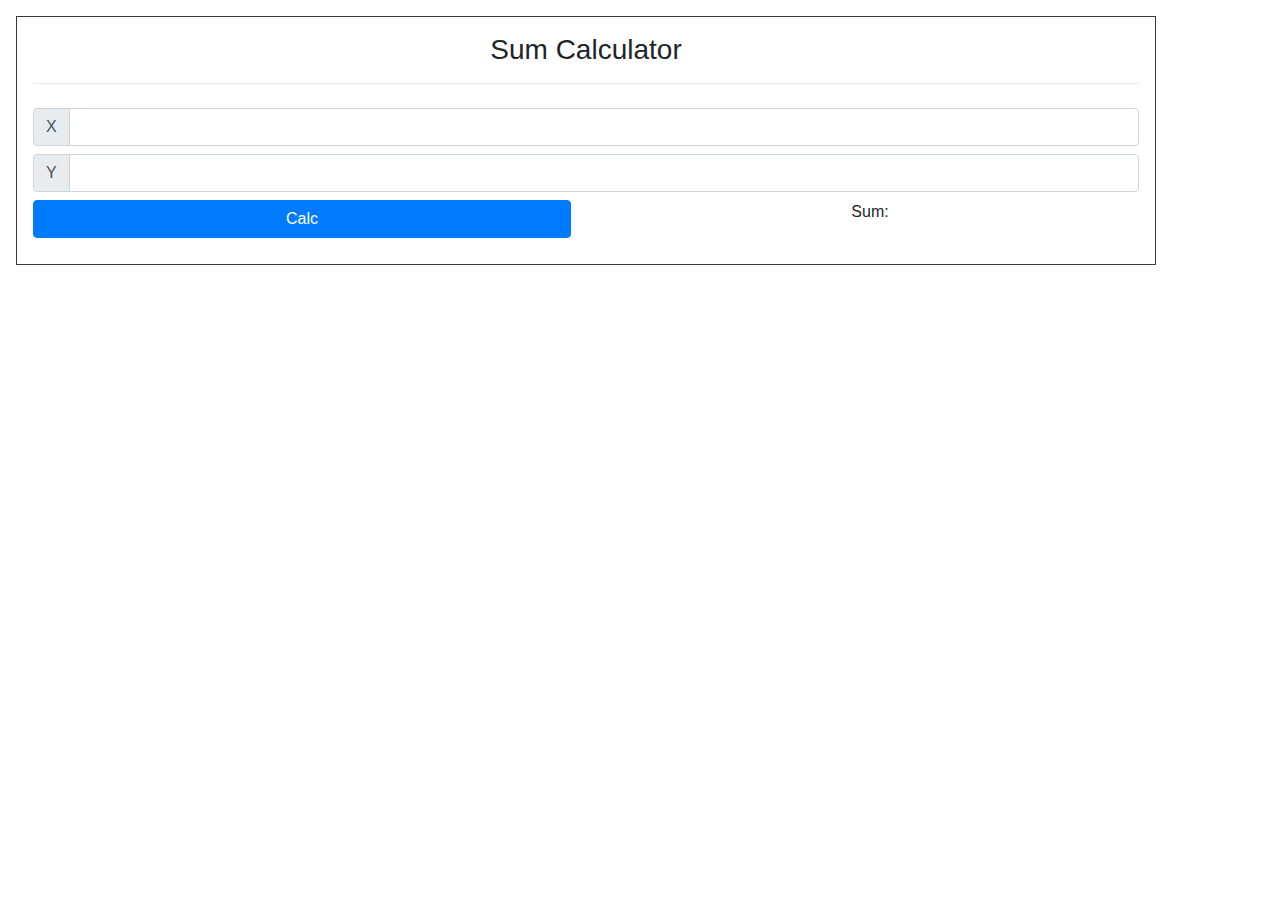
<file: 4. Javascript/4-1-vanillaJS/index.html>
<html>
  <head>
    <title>JS</title>
    <link rel="stylesheet" href="bootstrap.min.css" />
  </head>
  <body>
    <script>
      function myfun() {
        //reference to x
        var ref_x = document.getElementById("x");
        var ref_y = document.getElementById("y");
        var ref_sum = document.getElementById("sum");
        //parseInt to cast from string to int
        var total = parseInt(ref_x.value) + parseInt(ref_y.value);
        ref_sum.innerText = "Sum: " + total;
      }
    </script>
    <!-- -------------------------------------- -->
    <div class="container border border-dark p-3 m-3">
      <div class="row mb-2">
        <div class="col text-center">
          <h3>Sum Calculator</h3>
          <hr />
        </div>
      </div>
      <!-- ------------------------------------- -->
      <div class="row mb-2">
        <div class="col text-center">
          <div class="input-group">
            <div class="input-group-prepend">
              <span class="input-group-text">X</span>
            </div>
            <input id="x" type="text" class="form-control" />
          </div>
        </div>
      </div>
      <!-- ------------------------------------- -->
      <div class="row mb-2">
        <div class="col text-center">
          <div class="input-group">
            <div class="input-group-prepend">
              <span class="input-group-text">Y</span>
            </div>
            <input id="y" type="text" class="form-control" />
          </div>
        </div>
      </div>
      <!-- ------------------------------------- -->
      <div class="row mb-2">
        <div class="col text-center">
          <button class="btn btn-primary btn-block" onclick="myfun()">Calc</button>
        </div>
        <div class="col text-center">
          <p id="sum">Sum:</p>
        </div>
      </div>
      <!-- ------------------------------------- -->
    </div>
  </body>
</html>
</file>
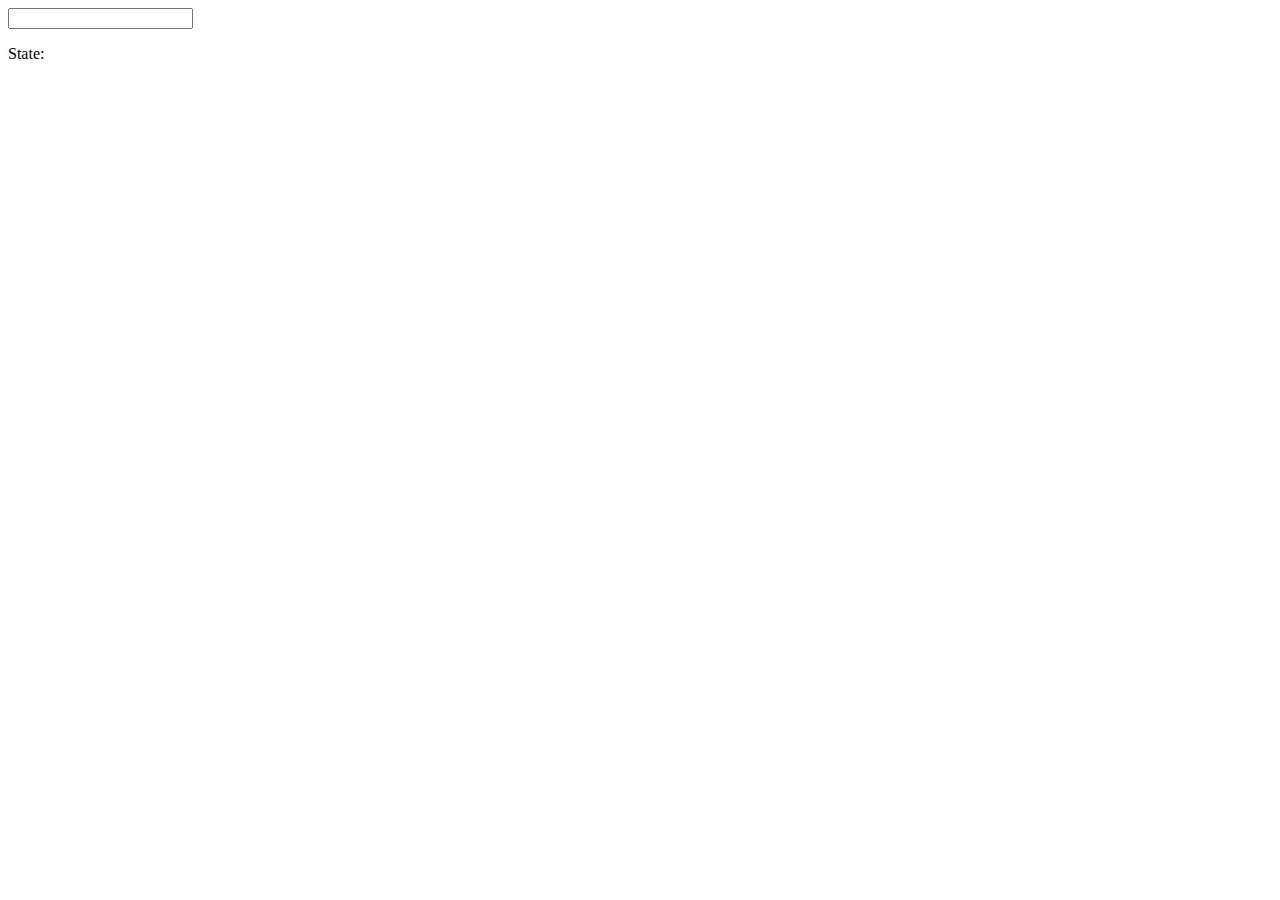
<file: 4. Javascript/4-2-ExternalJS/index.html>
<html>
    <head>
        <title>My Page</title>
        <script src="script.js"></script>
    </head>
    <body class="p-2">
        <input id="email" oninput="validate()" type="text">
        <p id="lbl">State: </p>
    </body>
</html>
</file>
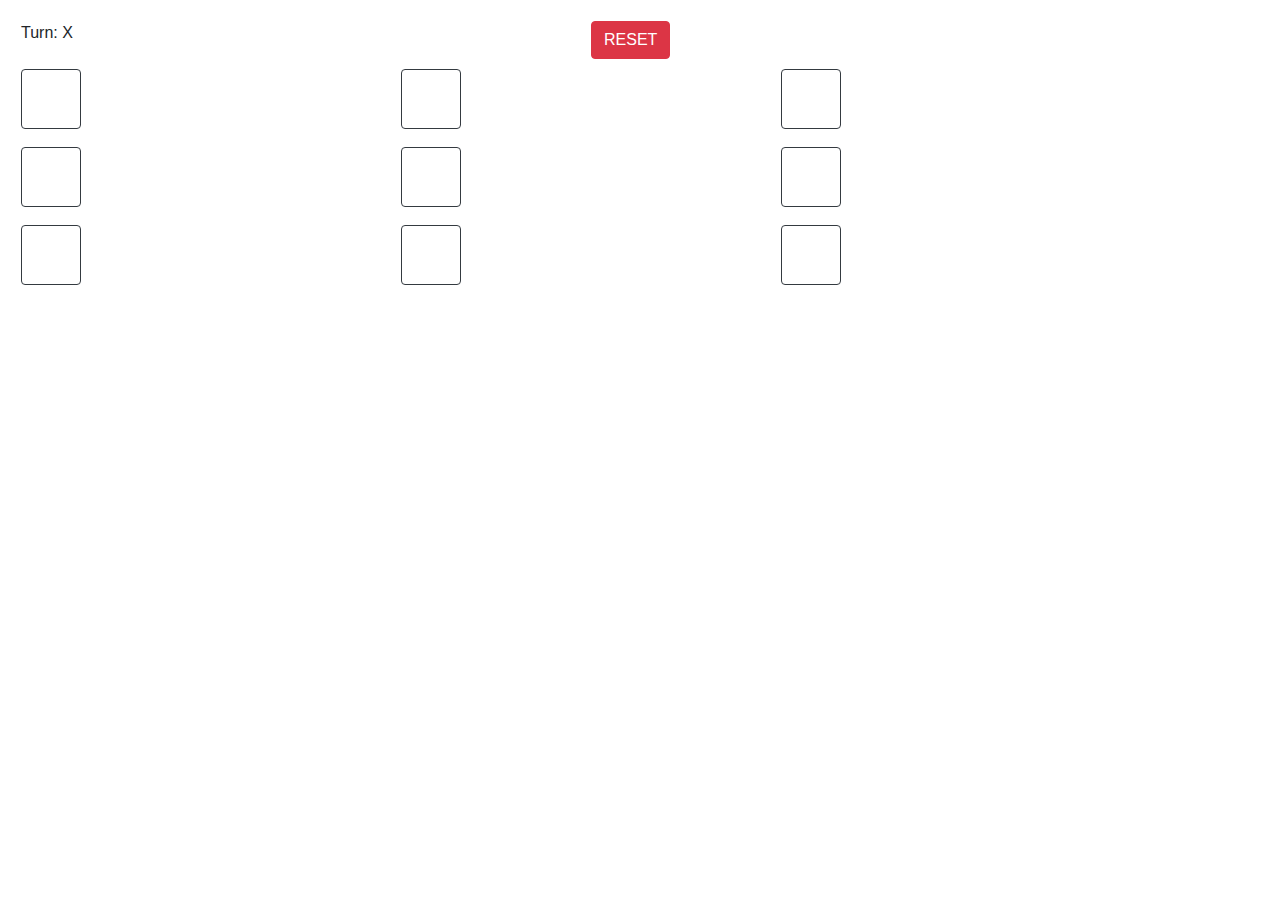
<file: 4. Javascript/4-3-gameJS/index.html>
<html>
    <head>
        <title>My Game | XO</title>
        <link rel="stylesheet" href="bootstrap.min.css">
        <script src="myscript.js"></script>
    </head>
    <body>
        <style>
            #turn_lbl{
                padding: 0;
                margin: 0;
            }
            .col{
                margin: 5px;
                padding: 0;
            }
            .cell{
                width: 60px;
                height: 60px;
                font-size: 28pt;
                color: white;
            }
        </style>
        <div class="container m-3">
            <div class="row">
                <div class="col"><p id="turn_lbl">Turn: X</p></div>
                <div class="col"><button onclick="reset()" class="btn btn-danger">RESET</button></div>
            </div>
            <div class="row">
                <div class="col"><button onclick="activate(this)" class="cell btn btn-outline-dark"></button></div>
                <div class="col"><button onclick="activate(this)" class="cell btn btn-outline-dark"></button></div>
                <div class="col"><button onclick="activate(this)" class="cell btn btn-outline-dark"></button></div>
            </div>
            <div class="row mt-2">
                <div class="col"><button onclick="activate(this)" class="cell btn btn-outline-dark"></button></div>
                <div class="col"><button onclick="activate(this)" class="cell btn btn-outline-dark"></button></div>
                <div class="col"><button onclick="activate(this)" class="cell btn btn-outline-dark"></button></div>
            </div>
            <div class="row mt-2">
                <div class="col"><button onclick="activate(this)" class="cell btn btn-outline-dark"></button></div>
                <div class="col"><button onclick="activate(this)" class="cell btn btn-outline-dark"></button></div>
                <div class="col"><button onclick="activate(this)" class="cell btn btn-outline-dark"></button></div>
            </div>
        </div>
    </body>
</html>
</file>
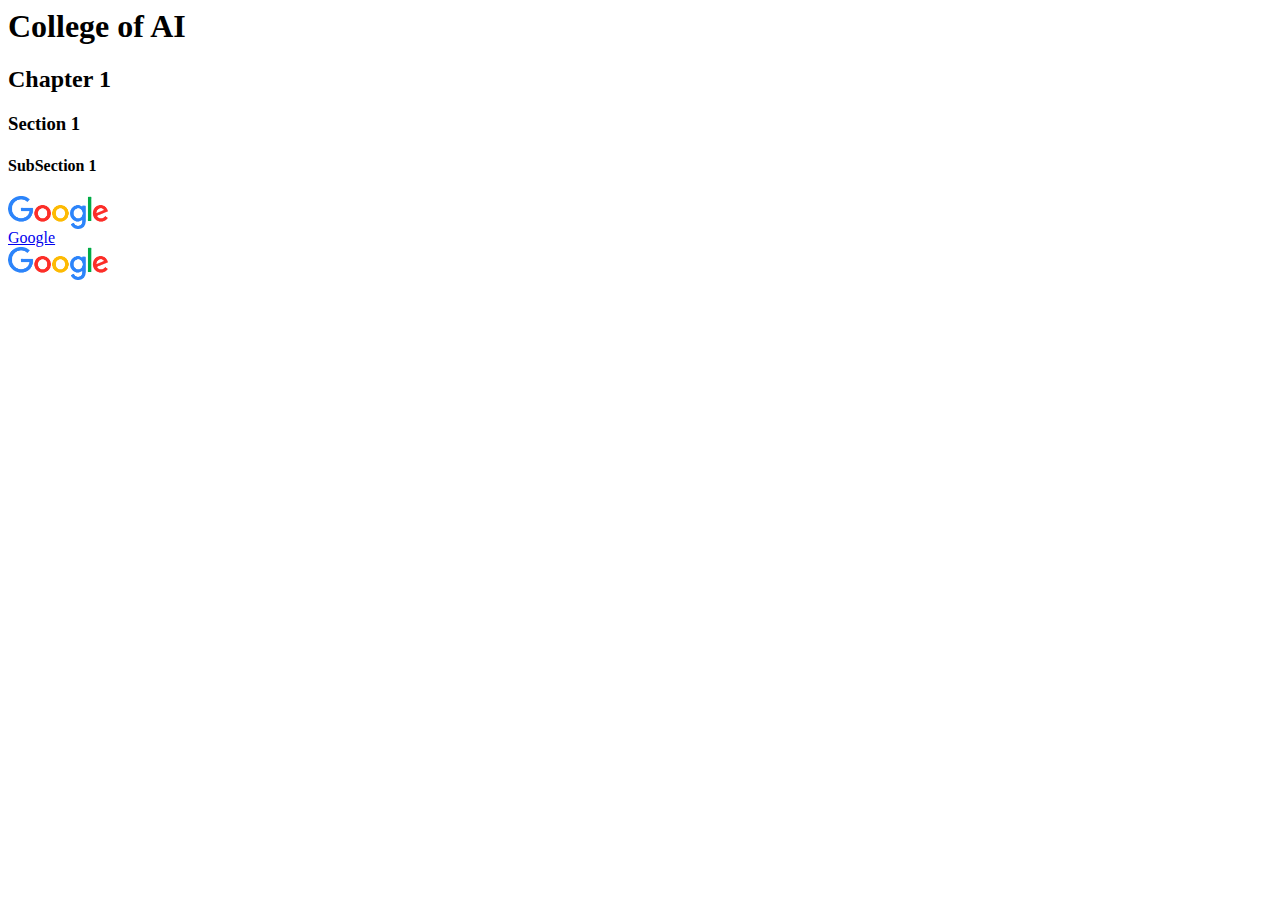
<file: 1. HTML/1-example.html>
<html>
    <head>
        <title>My Page</title>
    </head>
    <body>
        <div>
            <h1>College of AI</h1>
            <h2>Chapter 1</h2>
            <h3>Section 1</h3>
            <h4>SubSection 1</h4>
        </div>
        <div>
            <!-- image from local file "google.png" -->
            <img src="google.png" width="100px">
            <br>
            <!-- hyperlink with just text -->
            <a href="www.google.com" target="_blank">
                Google
            </a>
            <br>
            <!-- hyperlink with an image -->
            <a href="www.google.com" target="_blank">
                <img src="google.png" width="100px">
            </a>
        </div>
    </body>
</html>
</file>
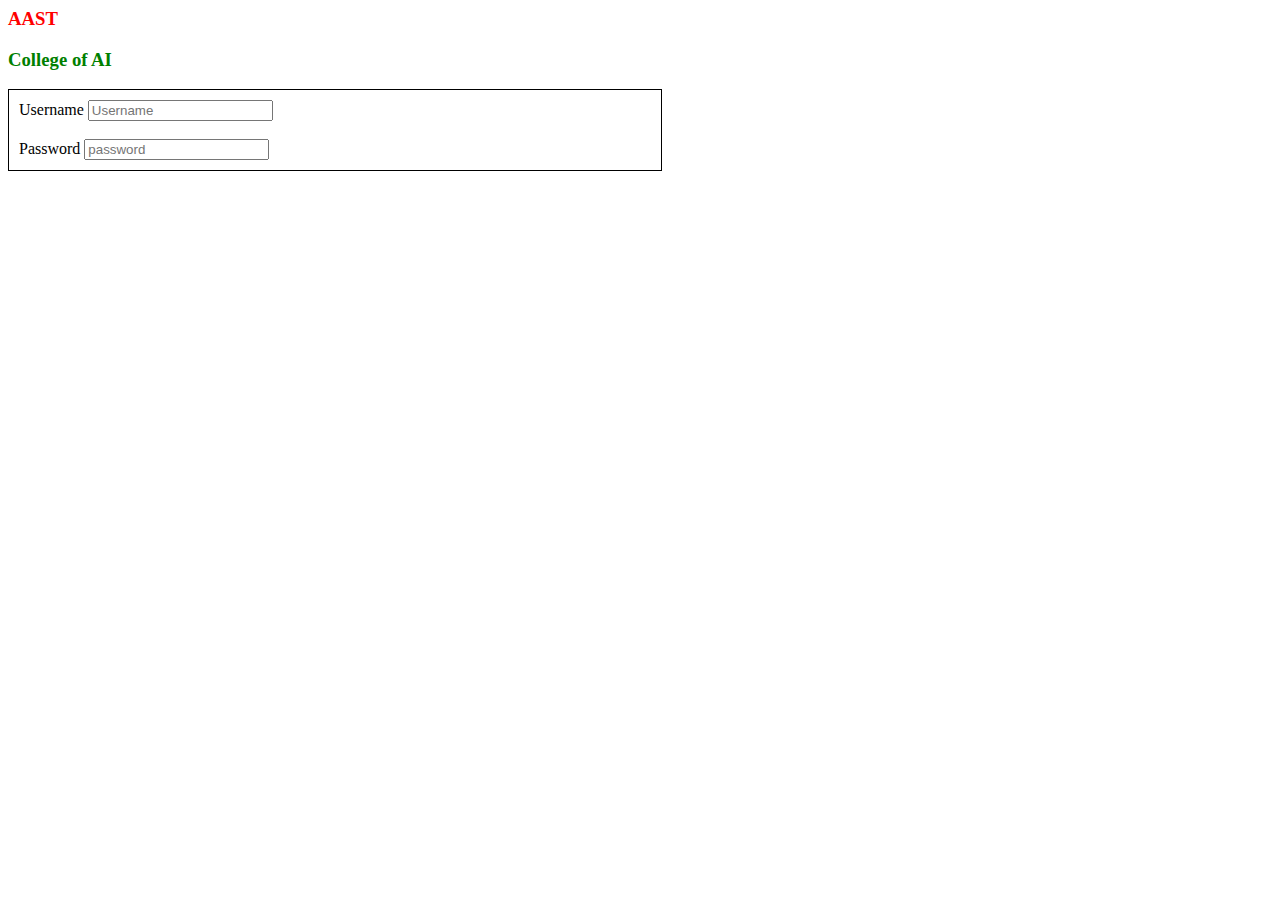
<file: 2. CSS/2-1-inline.html>
<html>
    <head>
        <title>2-1 Inline CSS</title>
    </head>
    <body>
        <h3 style="color: red;">AAST</h3>
        <h3 style="color: green; font-weight: bold;">College of AI</h3>
        <div style="border: 1px solid black; padding: 10px; width: 50%">
            <label for="username">Username</label>
            <input id="username" type="text" placeholder="Username">
            <br>
            <br>
            <label for="pass">Password</label>
            <input id="pass" type="text" placeholder="password">
        </div>
    </body>
</html>
</file>
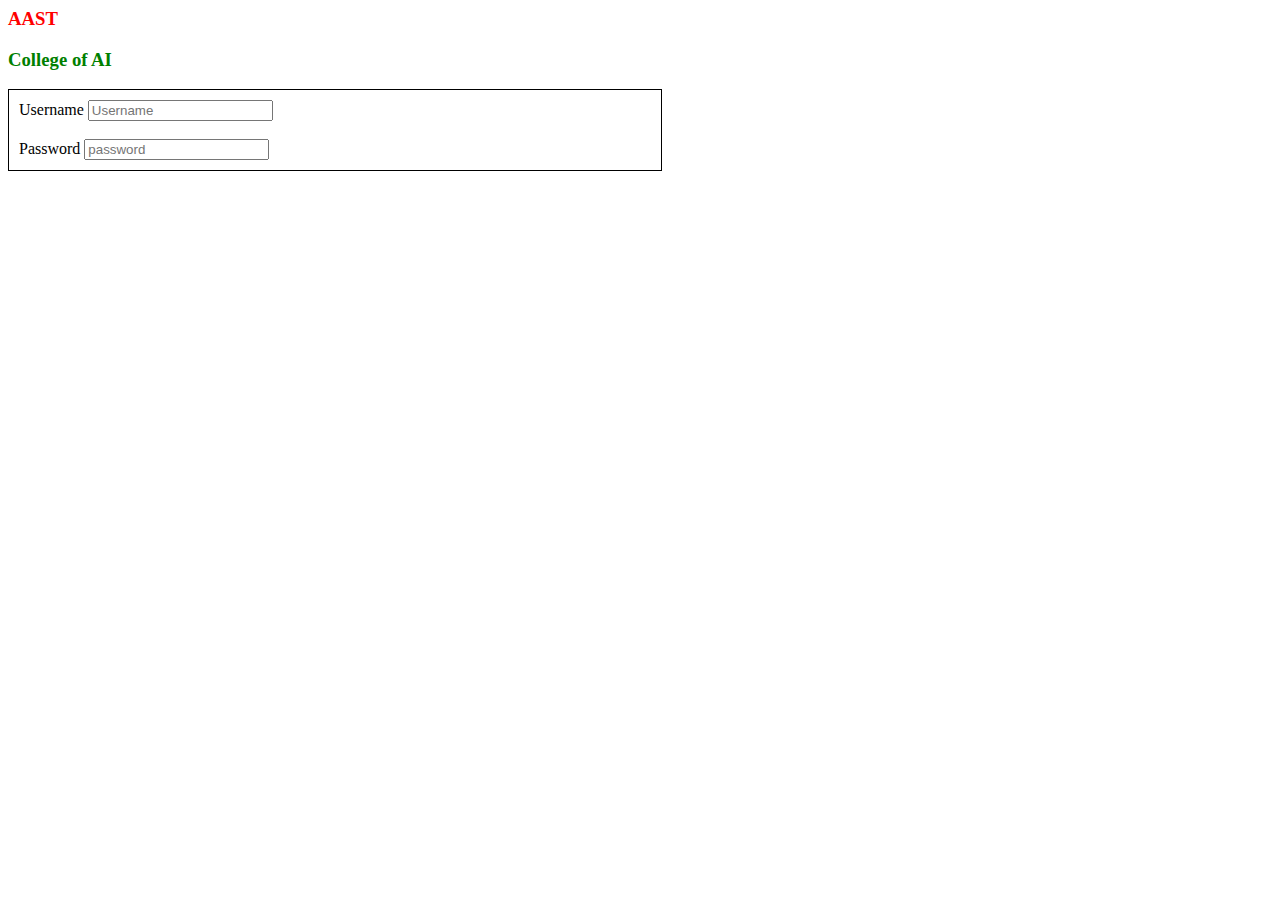
<file: 2. CSS/2-2-embedded.html>
<html>
    <head>
        <title>2-1 Inline CSS</title>
    </head>
    <body>
        <style>
            /* select by id */
            #main{
                color: red;
            }
            /* select class */
            .green{
                color: green;
            }
            .bold{
                font-weight: bold;
            }
            /* select tagname */
            div{
                border: 1px solid black;
                padding: 10px; 
                width: 50%;
            }
        </style>
        <h3 id="main">AAST</h3>
        <h3 class="green bold">College of AI</h3>
        <div>
            <label for="username">Username</label>
            <input id="username" type="text" placeholder="Username">
            <br>
            <br>
            <label for="pass">Password</label>
            <input id="pass" type="text" placeholder="password">
        </div>
    </body>
</html>
</file>
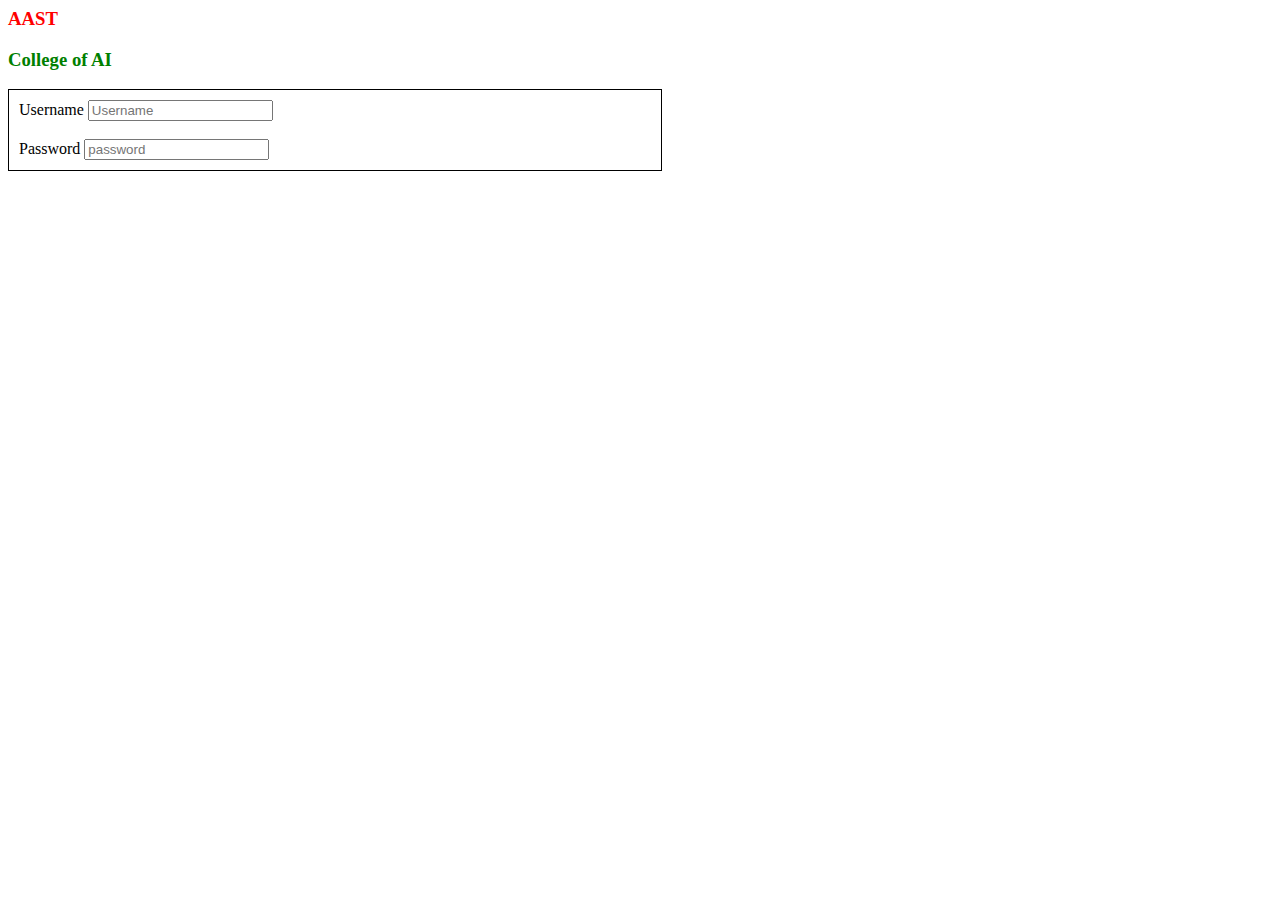
<file: 2. CSS/2-3-external.html>
<html>
    <head>
        <title>2-1 Inline CSS</title>
        <link rel="stylesheet" href="2-3-external.css">
    </head>
    <body>
        <h3 id="main">AAST</h3>
        <h3 class="green bold">College of AI</h3>
        <div>
            <label for="username">Username</label>
            <input id="username" type="text" placeholder="Username">
            <br>
            <br>
            <label for="pass">Password</label>
            <input id="pass" type="text" placeholder="password">
        </div>
    </body>
</html>
</file>
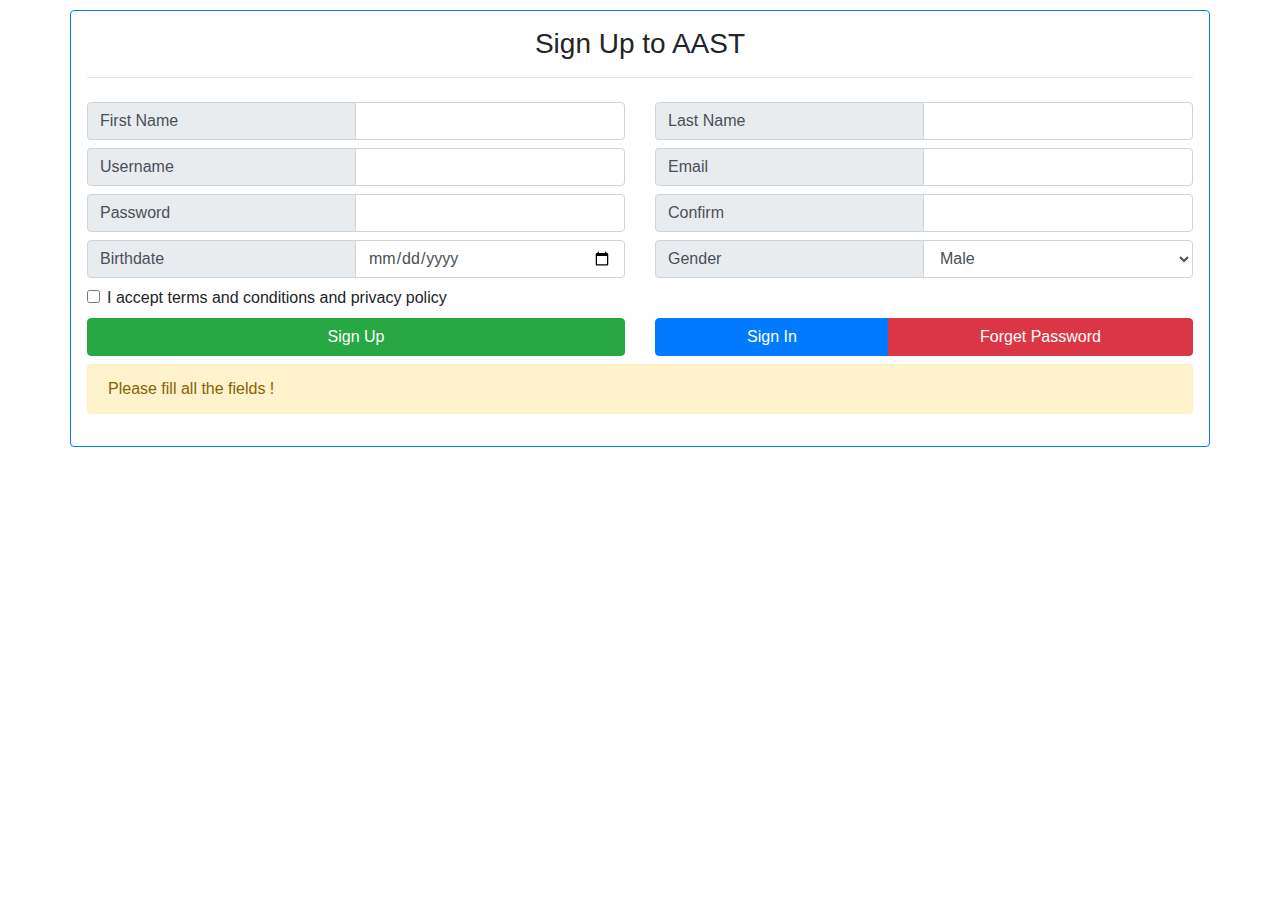
<file: 3. Bootstrap/3-1-bootstrap.html>
<html>
    <head>
        <title>Bootstrap Example</title>
        <link rel="stylesheet" href="bootstrap.min.css">
    </head>
    <body>
        <style>
            /* Override bootstrap css */
            .container{
                margin-top: 10px;
                width: 90%;
                margin-left: auto;
                margin-right: auto;
            }
        </style>
        
        <div class="container border border-primary rounded p-3">
            <div class="row mb-2">
                <!-- ---------------------------------------- -->
                <div class="col text-center">
                    <h3>Sign Up to AAST</h3>
                    <hr>
                </div>
                <!-- ---------------------------------------- -->
            </div>
            <!-- ============================================================ -->
            <!-- ============================================================ -->
            <div class="row mb-2">
                <!-- ---------------------------------------- -->
                <div class="col">
                    <div class="input-group">
                        <div class="input-group-prepend w-50">
                            <span class="input-group-text w-100">First Name</span>
                        </div>
                        <input type="text" class="form-control">
                    </div>
                </div>
                <!-- ---------------------------------------- -->
                <div class="col">
                    <div class="input-group">
                        <div class="input-group-prepend w-50">
                            <span class="input-group-text w-100">Last Name</span>
                        </div>
                        <input type="text" class="form-control">
                    </div>
                </div>
                <!-- ---------------------------------------- -->
            </div>
            <!-- ============================================================ -->
            <!-- ============================================================ -->
            <div class="row mb-2">
                <!-- ---------------------------------------- -->
                <div class="col">
                    <div class="input-group">
                        <div class="input-group-prepend w-50">
                            <span class="input-group-text w-100">Username</span>
                        </div>
                        <input type="text" class="form-control">
                    </div>
                </div>
                <!-- ---------------------------------------- -->
                <div class="col">
                    <div class="input-group">
                        <div class="input-group-prepend w-50">
                            <span class="input-group-text w-100">Email</span>
                        </div>
                        <input type="text" class="form-control">
                    </div>
                </div>
                <!-- ---------------------------------------- -->
            </div>
            <!-- ============================================================ -->
            <!-- ============================================================ -->
            <div class="row mb-2">
                <!-- ---------------------------------------- -->
                <div class="col">
                    <div class="input-group">
                        <div class="input-group-prepend w-50">
                            <span class="input-group-text w-100">Password</span>
                        </div>
                        <input type="password" class="form-control">
                    </div>
                </div>
                <!-- ---------------------------------------- -->
                <div class="col">
                    <div class="input-group">
                        <div class="input-group-prepend w-50">
                            <span class="input-group-text w-100">Confirm</span>
                        </div>
                        <input type="password" class="form-control">
                    </div>
                </div>
                <!-- ---------------------------------------- -->
            </div>
            <!-- ============================================================ -->
            <!-- ============================================================ -->
            <div class="row mb-2">
                <!-- ---------------------------------------- -->
                <div class="col">
                    <div class="input-group">
                        <div class="input-group-prepend w-50">
                            <span class="input-group-text w-100">Birthdate</span>
                        </div>
                        <input type="date" class="form-control">
                    </div>
                </div>
                <!-- ---------------------------------------- -->
                <div class="col">
                    <div class="input-group">
                        <div class="input-group-prepend w-50">
                            <span class="input-group-text w-100">Gender</span>
                        </div>
                        <select class="form-control">
                            <option>Male</option>
                            <option>Female</option>
                        </select>
                    </div>
                </div>
                <!-- ---------------------------------------- -->
            </div>
            <!-- ============================================================ -->
            <!-- ============================================================ -->
            <div class="row mb-2">
                <!-- ---------------------------------------- -->
                <div class="col">
                    <div class="input-group">
                        <div class="form-check">
                            <input class="form-check-input" type="checkbox" value="" id="accept">
                            <label class="form-check-label" for="accept">
                                I accept terms and conditions and privacy policy
                            </label>
                        </div>
                    </div>
                </div>
                <!-- ---------------------------------------- -->
            </div>
            <!-- ============================================================ -->
            <!-- ============================================================ -->
            <div class="row mb-2">
                <!-- ---------------------------------------- -->
                <div class="col">
                    <div class="input-group">
                        <button class="btn btn-success btn-block">Sign Up</button>
                    </div>
                </div>
                <!-- ---------------------------------------- -->
                <div class="col">
                    <div class="btn-group w-100">
                        <button class="btn btn-primary">Sign In</button>
                        <button class="btn btn-danger">Forget Password</button>
                    </div>
                </div>
                <!-- ---------------------------------------- -->
            </div>
            <!-- ============================================================ -->
            <!-- ============================================================ -->
            <div class="row">
                <!-- ---------------------------------------- -->
                <div class="col">
                    <div class="alert alert-warning" role="alert">
                        Please fill all the fields !
                    </div>
                </div>
                <!-- ---------------------------------------- -->
            </div>
            <!-- ============================================================ -->
            <!-- ============================================================ -->
        </div>
    </body>
</html>
</file>
<file: 2. CSS/2-3-external.css>
/* select by id */
#main{
    color: red;
}
/* select class */
.green{
    color: green;
}
.bold{
    font-weight: bold;
}
/* select tagname */
div{
    border: 1px solid black;
    padding: 10px; 
    width: 50%;
}
</file>
